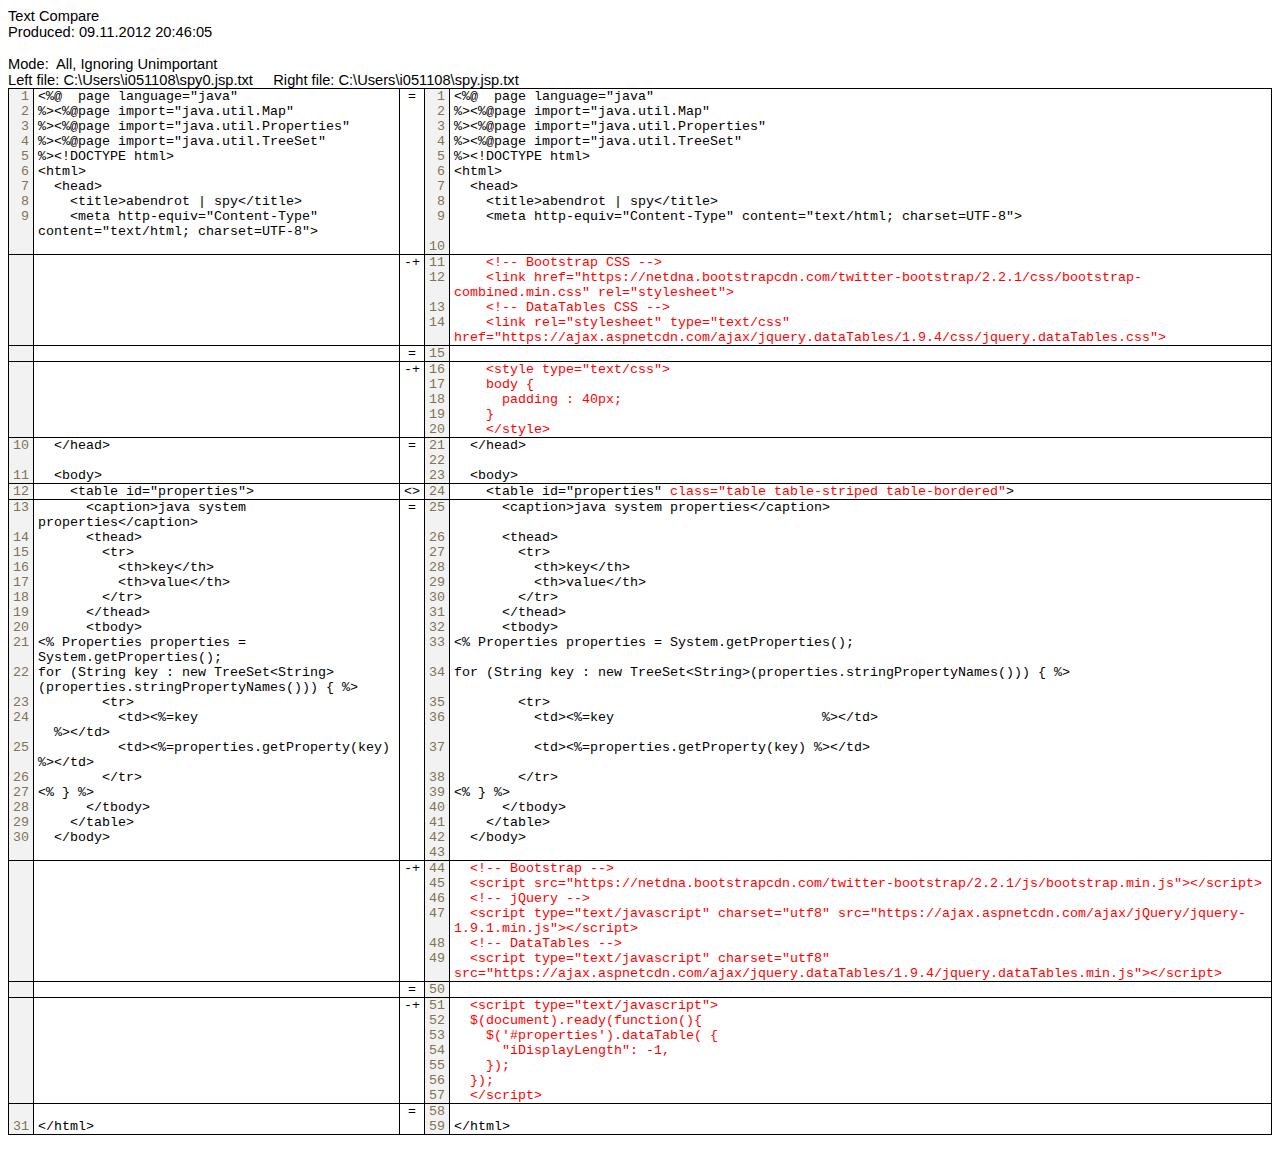
<file: spy.diff.html>
<!DOCTYPE HTML PUBLIC "-//W3C//DTD HTML 4.01 Transitional//EN" "http://www.w3.org/TR/html4/loose.dtd">
<html>
<head>
<meta http-equiv="Content-Type" content="text/html; charset=iso-8859-1">
<style>
.AlignLeft { text-align: left; }
.AlignCenter { text-align: center; }
.AlignRight { text-align: right; }
body { font-family: sans-serif; font-size: 11pt; }
td { vertical-align: top; padding-left: 4px; padding-right: 4px; }

tr.SectionGap td { font-size: 4px; border-left: none; border-top: none; border-bottom: 1px solid Black; border-right: 1px solid Black; }
tr.SectionAll td { border-left: none; border-top: none; border-bottom: 1px solid Black; border-right: 1px solid Black; }
tr.SectionBegin td { border-left: none; border-top: none; border-right: 1px solid Black; }
tr.SectionEnd td { border-left: none; border-top: none; border-bottom: 1px solid Black; border-right: 1px solid Black; }
tr.SectionMiddle td { border-left: none; border-top: none; border-right: 1px solid Black; }
tr.SubsectionAll td { border-left: none; border-top: none; border-bottom: 1px solid Gray; border-right: 1px solid Black; }
tr.SubsectionEnd td { border-left: none; border-top: none; border-bottom: 1px solid Gray; border-right: 1px solid Black; }
table.fc { border-top: 1px solid Black; border-left: 1px solid Black; width: 100%; font-family: monospace; font-size: 10pt; }
td.TextItemInsigAdd { color: #000000; background-color: #FFFFFF; }
td.TextItemInsigDel { color: #000000; background-color: #FFFFFF; text-decoration: line-through; }
td.TextItemInsigDiffMod { color: #000000; background-color: #FFFFFF; }
td.TextItemInsigLeftMod { color: #000000; background-color: #FFFFFF; }
td.TextItemInsigRightMod { color: #000000; background-color: #FFFFFF; }
td.TextItemNum { color: #827357; background-color: #F2F2F2; }
td.TextItemSame { color: #000000; background-color: #FFFFFF; }
td.TextItemSigAdd { color: #000000; background-color: #FFFFFF; }
td.TextItemSigDel { color: #000000; background-color: #FFFFFF; text-decoration: line-through; }
td.TextItemSigDiffMod { color: #000000; background-color: #FFFFFF; }
td.TextItemSigLeftMod { color: #000000; background-color: #FFFFFF; }
td.TextItemSigRightMod { color: #000000; background-color: #FFFFFF; }
.TextSegInsigDiff { color: #0000FF; }
.TextSegReplacedDiff { color: #0000FF; font-style: italic; }
.TextSegSigDiff { color: #FF0000; }
</style>
<title>Text Compare</title>
</head>
<body>
Text Compare<br/>
Produced: 09.11.2012 20:46:05<br/>
&nbsp; &nbsp;
<br/>
Mode:&nbsp; All, Ignoring Unimportant &nbsp;
<br/>
Left file: C:\Users\i051108\spy0.jsp.txt&nbsp; &nbsp;&nbsp; Right file: C:\Users\i051108\spy.jsp.txt &nbsp;
<br/>
<table class="fc" cellspacing="0" cellpadding="0">
<tr class="SectionBegin">
<td class="TextItemNum AlignRight">1</td>
<td class="TextItemSame">&lt;%@&nbsp; page language=&quot;java&quot;</td>
<td class="AlignCenter">=</td>
<td class="TextItemNum AlignRight">1</td>
<td class="TextItemSame">&lt;%@&nbsp; page language=&quot;java&quot;</td>
</tr>
<tr class="SectionMiddle">
<td class="TextItemNum AlignRight">2</td>
<td class="TextItemSame">%&gt;&lt;%@page import=&quot;java.util.Map&quot;</td>
<td class="AlignCenter">&nbsp;</td>
<td class="TextItemNum AlignRight">2</td>
<td class="TextItemSame">%&gt;&lt;%@page import=&quot;java.util.Map&quot;</td>
</tr>
<tr class="SectionMiddle">
<td class="TextItemNum AlignRight">3</td>
<td class="TextItemSame">%&gt;&lt;%@page import=&quot;java.util.Properties&quot;</td>
<td class="AlignCenter">&nbsp;</td>
<td class="TextItemNum AlignRight">3</td>
<td class="TextItemSame">%&gt;&lt;%@page import=&quot;java.util.Properties&quot;</td>
</tr>
<tr class="SectionMiddle">
<td class="TextItemNum AlignRight">4</td>
<td class="TextItemSame">%&gt;&lt;%@page import=&quot;java.util.TreeSet&quot;</td>
<td class="AlignCenter">&nbsp;</td>
<td class="TextItemNum AlignRight">4</td>
<td class="TextItemSame">%&gt;&lt;%@page import=&quot;java.util.TreeSet&quot;</td>
</tr>
<tr class="SectionMiddle">
<td class="TextItemNum AlignRight">5</td>
<td class="TextItemSame">%&gt;&lt;!DOCTYPE html&gt;</td>
<td class="AlignCenter">&nbsp;</td>
<td class="TextItemNum AlignRight">5</td>
<td class="TextItemSame">%&gt;&lt;!DOCTYPE html&gt;</td>
</tr>
<tr class="SectionMiddle">
<td class="TextItemNum AlignRight">6</td>
<td class="TextItemSame">&lt;html&gt;</td>
<td class="AlignCenter">&nbsp;</td>
<td class="TextItemNum AlignRight">6</td>
<td class="TextItemSame">&lt;html&gt;</td>
</tr>
<tr class="SectionMiddle">
<td class="TextItemNum AlignRight">7</td>
<td class="TextItemSame">&nbsp; &lt;head&gt;</td>
<td class="AlignCenter">&nbsp;</td>
<td class="TextItemNum AlignRight">7</td>
<td class="TextItemSame">&nbsp; &lt;head&gt;</td>
</tr>
<tr class="SectionMiddle">
<td class="TextItemNum AlignRight">8</td>
<td class="TextItemSame">&nbsp; &nbsp; &lt;title&gt;abendrot | spy&lt;/title&gt;</td>
<td class="AlignCenter">&nbsp;</td>
<td class="TextItemNum AlignRight">8</td>
<td class="TextItemSame">&nbsp; &nbsp; &lt;title&gt;abendrot | spy&lt;/title&gt;</td>
</tr>
<tr class="SectionMiddle">
<td class="TextItemNum AlignRight">9</td>
<td class="TextItemSame">&nbsp; &nbsp; &lt;meta http-equiv=&quot;Content-Type&quot; content=&quot;text/html; charset=UTF-8&quot;&gt;</td>
<td class="AlignCenter">&nbsp;</td>
<td class="TextItemNum AlignRight">9</td>
<td class="TextItemSame">&nbsp; &nbsp; &lt;meta http-equiv=&quot;Content-Type&quot; content=&quot;text/html; charset=UTF-8&quot;&gt;</td>
</tr>
<tr class="SectionEnd">
<td class="TextItemNum AlignRight">&nbsp;</td>
<td class="TextItemSame">&nbsp;</td>
<td class="AlignCenter">&nbsp;</td>
<td class="TextItemNum AlignRight">10</td>
<td class="TextItemSame">&nbsp; &nbsp; </td>
</tr>
<tr class="SectionBegin">
<td class="TextItemNum AlignRight">&nbsp;</td>
<td class="TextItemSame">&nbsp;</td>
<td class="AlignCenter">-+</td>
<td class="TextItemNum AlignRight">11</td>
<td class="TextItemSigRightMod">&nbsp; &nbsp; <span class="TextSegSigDiff">&lt;!--</span> <span class="TextSegSigDiff">Bootstrap</span> <span class="TextSegSigDiff">CSS</span> <span class="TextSegSigDiff">--&gt;</span></td>
</tr>
<tr class="SectionMiddle">
<td class="TextItemNum AlignRight">&nbsp;</td>
<td class="TextItemSame">&nbsp;</td>
<td class="AlignCenter">&nbsp;</td>
<td class="TextItemNum AlignRight">12</td>
<td class="TextItemSigRightMod">&nbsp; &nbsp; <span class="TextSegSigDiff">&lt;link</span> <span class="TextSegSigDiff">href=&quot;https://netdna.bootstrapcdn.com/twitter-bootstrap/2.2.1/css/bootstrap-combined.min.css&quot;</span> <span class="TextSegSigDiff">rel=&quot;stylesheet&quot;&gt;</span></td>
</tr>
<tr class="SectionMiddle">
<td class="TextItemNum AlignRight">&nbsp;</td>
<td class="TextItemSame">&nbsp;</td>
<td class="AlignCenter">&nbsp;</td>
<td class="TextItemNum AlignRight">13</td>
<td class="TextItemSigRightMod">&nbsp; &nbsp; <span class="TextSegSigDiff">&lt;!--</span> <span class="TextSegSigDiff">DataTables</span> <span class="TextSegSigDiff">CSS</span> <span class="TextSegSigDiff">--&gt;</span></td>
</tr>
<tr class="SectionEnd">
<td class="TextItemNum AlignRight">&nbsp;</td>
<td class="TextItemSame">&nbsp;</td>
<td class="AlignCenter">&nbsp;</td>
<td class="TextItemNum AlignRight">14</td>
<td class="TextItemSigRightMod">&nbsp; &nbsp; <span class="TextSegSigDiff">&lt;link</span> <span class="TextSegSigDiff">rel=&quot;stylesheet&quot;</span> <span class="TextSegSigDiff">type=&quot;text/css&quot;</span> <span class="TextSegSigDiff">href=&quot;https://ajax.aspnetcdn.com/ajax/jquery.dataTables/1.9.4/css/jquery.dataTables.css&quot;&gt;</span></td>
</tr>
<tr class="SectionAll">
<td class="TextItemNum AlignRight">&nbsp;</td>
<td class="TextItemSame">&nbsp;</td>
<td class="AlignCenter">=</td>
<td class="TextItemNum AlignRight">15</td>
<td class="TextItemSame">&nbsp; </td>
</tr>
<tr class="SectionBegin">
<td class="TextItemNum AlignRight">&nbsp;</td>
<td class="TextItemSame">&nbsp;</td>
<td class="AlignCenter">-+</td>
<td class="TextItemNum AlignRight">16</td>
<td class="TextItemSigRightMod">&nbsp; &nbsp; <span class="TextSegSigDiff">&lt;style</span> <span class="TextSegSigDiff">type=&quot;text/css&quot;&gt;</span></td>
</tr>
<tr class="SectionMiddle">
<td class="TextItemNum AlignRight">&nbsp;</td>
<td class="TextItemSame">&nbsp;</td>
<td class="AlignCenter">&nbsp;</td>
<td class="TextItemNum AlignRight">17</td>
<td class="TextItemSigRightMod">&nbsp; &nbsp; <span class="TextSegSigDiff">body</span> <span class="TextSegSigDiff">{</span></td>
</tr>
<tr class="SectionMiddle">
<td class="TextItemNum AlignRight">&nbsp;</td>
<td class="TextItemSame">&nbsp;</td>
<td class="AlignCenter">&nbsp;</td>
<td class="TextItemNum AlignRight">18</td>
<td class="TextItemSigRightMod">&nbsp; &nbsp; &nbsp; <span class="TextSegSigDiff">padding</span> <span class="TextSegSigDiff">:</span> <span class="TextSegSigDiff">40px;</span></td>
</tr>
<tr class="SectionMiddle">
<td class="TextItemNum AlignRight">&nbsp;</td>
<td class="TextItemSame">&nbsp;</td>
<td class="AlignCenter">&nbsp;</td>
<td class="TextItemNum AlignRight">19</td>
<td class="TextItemSigRightMod">&nbsp; &nbsp; <span class="TextSegSigDiff">}</span></td>
</tr>
<tr class="SectionEnd">
<td class="TextItemNum AlignRight">&nbsp;</td>
<td class="TextItemSame">&nbsp;</td>
<td class="AlignCenter">&nbsp;</td>
<td class="TextItemNum AlignRight">20</td>
<td class="TextItemSigRightMod">&nbsp; &nbsp; <span class="TextSegSigDiff">&lt;/style&gt;</span></td>
</tr>
<tr class="SectionBegin">
<td class="TextItemNum AlignRight">10</td>
<td class="TextItemSame">&nbsp; &lt;/head&gt;</td>
<td class="AlignCenter">=</td>
<td class="TextItemNum AlignRight">21</td>
<td class="TextItemSame">&nbsp; &lt;/head&gt;</td>
</tr>
<tr class="SectionMiddle">
<td class="TextItemNum AlignRight">&nbsp;</td>
<td class="TextItemSame">&nbsp;</td>
<td class="AlignCenter">&nbsp;</td>
<td class="TextItemNum AlignRight">22</td>
<td class="TextItemSame">&nbsp; </td>
</tr>
<tr class="SectionEnd">
<td class="TextItemNum AlignRight">11</td>
<td class="TextItemSame">&nbsp; &lt;body&gt;</td>
<td class="AlignCenter">&nbsp;</td>
<td class="TextItemNum AlignRight">23</td>
<td class="TextItemSame">&nbsp; &lt;body&gt;</td>
</tr>
<tr class="SectionAll">
<td class="TextItemNum AlignRight">12</td>
<td class="TextItemSigDiffMod">&nbsp; &nbsp; &lt;table id=&quot;properties&quot;&gt;</td>
<td class="AlignCenter">&lt;&gt;</td>
<td class="TextItemNum AlignRight">24</td>
<td class="TextItemSigDiffMod">&nbsp; &nbsp; &lt;table id=&quot;properties&quot; <span class="TextSegSigDiff">class=&quot;table</span> <span class="TextSegSigDiff">table-striped</span> <span class="TextSegSigDiff">table-bordered&quot;</span>&gt;</td>
</tr>
<tr class="SectionBegin">
<td class="TextItemNum AlignRight">13</td>
<td class="TextItemSame">&nbsp; &nbsp; &nbsp; &lt;caption&gt;java system properties&lt;/caption&gt;</td>
<td class="AlignCenter">=</td>
<td class="TextItemNum AlignRight">25</td>
<td class="TextItemSame">&nbsp; &nbsp; &nbsp; &lt;caption&gt;java system properties&lt;/caption&gt;</td>
</tr>
<tr class="SectionMiddle">
<td class="TextItemNum AlignRight">14</td>
<td class="TextItemSame">&nbsp; &nbsp; &nbsp; &lt;thead&gt;</td>
<td class="AlignCenter">&nbsp;</td>
<td class="TextItemNum AlignRight">26</td>
<td class="TextItemSame">&nbsp; &nbsp; &nbsp; &lt;thead&gt;</td>
</tr>
<tr class="SectionMiddle">
<td class="TextItemNum AlignRight">15</td>
<td class="TextItemSame">&nbsp; &nbsp; &nbsp; &nbsp; &lt;tr&gt;</td>
<td class="AlignCenter">&nbsp;</td>
<td class="TextItemNum AlignRight">27</td>
<td class="TextItemSame">&nbsp; &nbsp; &nbsp; &nbsp; &lt;tr&gt;</td>
</tr>
<tr class="SectionMiddle">
<td class="TextItemNum AlignRight">16</td>
<td class="TextItemSame">&nbsp; &nbsp; &nbsp; &nbsp; &nbsp; &lt;th&gt;key&lt;/th&gt;</td>
<td class="AlignCenter">&nbsp;</td>
<td class="TextItemNum AlignRight">28</td>
<td class="TextItemSame">&nbsp; &nbsp; &nbsp; &nbsp; &nbsp; &lt;th&gt;key&lt;/th&gt;</td>
</tr>
<tr class="SectionMiddle">
<td class="TextItemNum AlignRight">17</td>
<td class="TextItemSame">&nbsp; &nbsp; &nbsp; &nbsp; &nbsp; &lt;th&gt;value&lt;/th&gt;</td>
<td class="AlignCenter">&nbsp;</td>
<td class="TextItemNum AlignRight">29</td>
<td class="TextItemSame">&nbsp; &nbsp; &nbsp; &nbsp; &nbsp; &lt;th&gt;value&lt;/th&gt;</td>
</tr>
<tr class="SectionMiddle">
<td class="TextItemNum AlignRight">18</td>
<td class="TextItemSame">&nbsp; &nbsp; &nbsp; &nbsp; &lt;/tr&gt;</td>
<td class="AlignCenter">&nbsp;</td>
<td class="TextItemNum AlignRight">30</td>
<td class="TextItemSame">&nbsp; &nbsp; &nbsp; &nbsp; &lt;/tr&gt;</td>
</tr>
<tr class="SectionMiddle">
<td class="TextItemNum AlignRight">19</td>
<td class="TextItemSame">&nbsp; &nbsp; &nbsp; &lt;/thead&gt;</td>
<td class="AlignCenter">&nbsp;</td>
<td class="TextItemNum AlignRight">31</td>
<td class="TextItemSame">&nbsp; &nbsp; &nbsp; &lt;/thead&gt;</td>
</tr>
<tr class="SectionMiddle">
<td class="TextItemNum AlignRight">20</td>
<td class="TextItemSame">&nbsp; &nbsp; &nbsp; &lt;tbody&gt;</td>
<td class="AlignCenter">&nbsp;</td>
<td class="TextItemNum AlignRight">32</td>
<td class="TextItemSame">&nbsp; &nbsp; &nbsp; &lt;tbody&gt;</td>
</tr>
<tr class="SectionMiddle">
<td class="TextItemNum AlignRight">21</td>
<td class="TextItemSame">&lt;% Properties properties = System.getProperties();</td>
<td class="AlignCenter">&nbsp;</td>
<td class="TextItemNum AlignRight">33</td>
<td class="TextItemSame">&lt;% Properties properties = System.getProperties();</td>
</tr>
<tr class="SectionMiddle">
<td class="TextItemNum AlignRight">22</td>
<td class="TextItemSame">for (String key : new TreeSet&lt;String&gt;(properties.stringPropertyNames())) { %&gt;</td>
<td class="AlignCenter">&nbsp;</td>
<td class="TextItemNum AlignRight">34</td>
<td class="TextItemSame">for (String key : new TreeSet&lt;String&gt;(properties.stringPropertyNames())) { %&gt;</td>
</tr>
<tr class="SectionMiddle">
<td class="TextItemNum AlignRight">23</td>
<td class="TextItemSame">&nbsp; &nbsp; &nbsp; &nbsp; &lt;tr&gt;</td>
<td class="AlignCenter">&nbsp;</td>
<td class="TextItemNum AlignRight">35</td>
<td class="TextItemSame">&nbsp; &nbsp; &nbsp; &nbsp; &lt;tr&gt;</td>
</tr>
<tr class="SectionMiddle">
<td class="TextItemNum AlignRight">24</td>
<td class="TextItemSame">&nbsp; &nbsp; &nbsp; &nbsp; &nbsp; &lt;td&gt;&lt;%=key&nbsp; &nbsp; &nbsp; &nbsp; &nbsp; &nbsp; &nbsp; &nbsp; &nbsp; &nbsp; &nbsp; &nbsp; &nbsp; %&gt;&lt;/td&gt;</td>
<td class="AlignCenter">&nbsp;</td>
<td class="TextItemNum AlignRight">36</td>
<td class="TextItemSame">&nbsp; &nbsp; &nbsp; &nbsp; &nbsp; &lt;td&gt;&lt;%=key&nbsp; &nbsp; &nbsp; &nbsp; &nbsp; &nbsp; &nbsp; &nbsp; &nbsp; &nbsp; &nbsp; &nbsp; &nbsp; %&gt;&lt;/td&gt;</td>
</tr>
<tr class="SectionMiddle">
<td class="TextItemNum AlignRight">25</td>
<td class="TextItemSame">&nbsp; &nbsp; &nbsp; &nbsp; &nbsp; &lt;td&gt;&lt;%=properties.getProperty(key) %&gt;&lt;/td&gt;</td>
<td class="AlignCenter">&nbsp;</td>
<td class="TextItemNum AlignRight">37</td>
<td class="TextItemSame">&nbsp; &nbsp; &nbsp; &nbsp; &nbsp; &lt;td&gt;&lt;%=properties.getProperty(key) %&gt;&lt;/td&gt;</td>
</tr>
<tr class="SectionMiddle">
<td class="TextItemNum AlignRight">26</td>
<td class="TextItemSame">&nbsp; &nbsp; &nbsp; &nbsp; &lt;/tr&gt;</td>
<td class="AlignCenter">&nbsp;</td>
<td class="TextItemNum AlignRight">38</td>
<td class="TextItemSame">&nbsp; &nbsp; &nbsp; &nbsp; &lt;/tr&gt;</td>
</tr>
<tr class="SectionMiddle">
<td class="TextItemNum AlignRight">27</td>
<td class="TextItemSame">&lt;% } %&gt;</td>
<td class="AlignCenter">&nbsp;</td>
<td class="TextItemNum AlignRight">39</td>
<td class="TextItemSame">&lt;% } %&gt;</td>
</tr>
<tr class="SectionMiddle">
<td class="TextItemNum AlignRight">28</td>
<td class="TextItemSame">&nbsp; &nbsp; &nbsp; &lt;/tbody&gt;</td>
<td class="AlignCenter">&nbsp;</td>
<td class="TextItemNum AlignRight">40</td>
<td class="TextItemSame">&nbsp; &nbsp; &nbsp; &lt;/tbody&gt;</td>
</tr>
<tr class="SectionMiddle">
<td class="TextItemNum AlignRight">29</td>
<td class="TextItemSame">&nbsp; &nbsp; &lt;/table&gt;</td>
<td class="AlignCenter">&nbsp;</td>
<td class="TextItemNum AlignRight">41</td>
<td class="TextItemSame">&nbsp; &nbsp; &lt;/table&gt;</td>
</tr>
<tr class="SectionMiddle">
<td class="TextItemNum AlignRight">30</td>
<td class="TextItemSame">&nbsp; &lt;/body&gt;</td>
<td class="AlignCenter">&nbsp;</td>
<td class="TextItemNum AlignRight">42</td>
<td class="TextItemSame">&nbsp; &lt;/body&gt;</td>
</tr>
<tr class="SectionEnd">
<td class="TextItemNum AlignRight">&nbsp;</td>
<td class="TextItemSame">&nbsp;</td>
<td class="AlignCenter">&nbsp;</td>
<td class="TextItemNum AlignRight">43</td>
<td class="TextItemSame">&nbsp; </td>
</tr>
<tr class="SectionBegin">
<td class="TextItemNum AlignRight">&nbsp;</td>
<td class="TextItemSame">&nbsp;</td>
<td class="AlignCenter">-+</td>
<td class="TextItemNum AlignRight">44</td>
<td class="TextItemSigRightMod">&nbsp; <span class="TextSegSigDiff">&lt;!--</span> <span class="TextSegSigDiff">Bootstrap</span> <span class="TextSegSigDiff">--&gt;</span></td>
</tr>
<tr class="SectionMiddle">
<td class="TextItemNum AlignRight">&nbsp;</td>
<td class="TextItemSame">&nbsp;</td>
<td class="AlignCenter">&nbsp;</td>
<td class="TextItemNum AlignRight">45</td>
<td class="TextItemSigRightMod">&nbsp; <span class="TextSegSigDiff">&lt;script</span> <span class="TextSegSigDiff">src=&quot;https://netdna.bootstrapcdn.com/twitter-bootstrap/2.2.1/js/bootstrap.min.js&quot;&gt;&lt;/script&gt;</span></td>
</tr>
<tr class="SectionMiddle">
<td class="TextItemNum AlignRight">&nbsp;</td>
<td class="TextItemSame">&nbsp;</td>
<td class="AlignCenter">&nbsp;</td>
<td class="TextItemNum AlignRight">46</td>
<td class="TextItemSigRightMod">&nbsp; <span class="TextSegSigDiff">&lt;!--</span> <span class="TextSegSigDiff">jQuery</span> <span class="TextSegSigDiff">--&gt;</span></td>
</tr>
<tr class="SectionMiddle">
<td class="TextItemNum AlignRight">&nbsp;</td>
<td class="TextItemSame">&nbsp;</td>
<td class="AlignCenter">&nbsp;</td>
<td class="TextItemNum AlignRight">47</td>
<td class="TextItemSigRightMod">&nbsp; <span class="TextSegSigDiff">&lt;script</span> <span class="TextSegSigDiff">type=&quot;text/javascript&quot;</span> <span class="TextSegSigDiff">charset=&quot;utf8&quot;</span> <span class="TextSegSigDiff">src=&quot;https://ajax.aspnetcdn.com/ajax/jQuery/jquery-1.9.1.min.js&quot;&gt;&lt;/script&gt;</span></td>
</tr>
<tr class="SectionMiddle">
<td class="TextItemNum AlignRight">&nbsp;</td>
<td class="TextItemSame">&nbsp;</td>
<td class="AlignCenter">&nbsp;</td>
<td class="TextItemNum AlignRight">48</td>
<td class="TextItemSigRightMod">&nbsp; <span class="TextSegSigDiff">&lt;!--</span> <span class="TextSegSigDiff">DataTables</span> <span class="TextSegSigDiff">--&gt;</span></td>
</tr>
<tr class="SectionEnd">
<td class="TextItemNum AlignRight">&nbsp;</td>
<td class="TextItemSame">&nbsp;</td>
<td class="AlignCenter">&nbsp;</td>
<td class="TextItemNum AlignRight">49</td>
<td class="TextItemSigRightMod">&nbsp; <span class="TextSegSigDiff">&lt;script</span> <span class="TextSegSigDiff">type=&quot;text/javascript&quot;</span> <span class="TextSegSigDiff">charset=&quot;utf8&quot;</span> <span class="TextSegSigDiff">src=&quot;https://ajax.aspnetcdn.com/ajax/jquery.dataTables/1.9.4/jquery.dataTables.min.js&quot;&gt;&lt;/script&gt;</span></td>
</tr>
<tr class="SectionAll">
<td class="TextItemNum AlignRight">&nbsp;</td>
<td class="TextItemSame">&nbsp;</td>
<td class="AlignCenter">=</td>
<td class="TextItemNum AlignRight">50</td>
<td class="TextItemSame">&nbsp; </td>
</tr>
<tr class="SectionBegin">
<td class="TextItemNum AlignRight">&nbsp;</td>
<td class="TextItemSame">&nbsp;</td>
<td class="AlignCenter">-+</td>
<td class="TextItemNum AlignRight">51</td>
<td class="TextItemSigRightMod">&nbsp; <span class="TextSegSigDiff">&lt;script</span> <span class="TextSegSigDiff">type=&quot;text/javascript&quot;&gt;</span></td>
</tr>
<tr class="SectionMiddle">
<td class="TextItemNum AlignRight">&nbsp;</td>
<td class="TextItemSame">&nbsp;</td>
<td class="AlignCenter">&nbsp;</td>
<td class="TextItemNum AlignRight">52</td>
<td class="TextItemSigRightMod">&nbsp; <span class="TextSegSigDiff">$(document).ready(function(){</span></td>
</tr>
<tr class="SectionMiddle">
<td class="TextItemNum AlignRight">&nbsp;</td>
<td class="TextItemSame">&nbsp;</td>
<td class="AlignCenter">&nbsp;</td>
<td class="TextItemNum AlignRight">53</td>
<td class="TextItemSigRightMod">&nbsp; &nbsp; <span class="TextSegSigDiff">$('#properties').dataTable(</span> <span class="TextSegSigDiff">{</span></td>
</tr>
<tr class="SectionMiddle">
<td class="TextItemNum AlignRight">&nbsp;</td>
<td class="TextItemSame">&nbsp;</td>
<td class="AlignCenter">&nbsp;</td>
<td class="TextItemNum AlignRight">54</td>
<td class="TextItemSigRightMod">&nbsp; &nbsp; &nbsp; <span class="TextSegSigDiff">&quot;iDisplayLength&quot;:</span> <span class="TextSegSigDiff">-1,</span></td>
</tr>
<tr class="SectionMiddle">
<td class="TextItemNum AlignRight">&nbsp;</td>
<td class="TextItemSame">&nbsp;</td>
<td class="AlignCenter">&nbsp;</td>
<td class="TextItemNum AlignRight">55</td>
<td class="TextItemSigRightMod">&nbsp; &nbsp; <span class="TextSegSigDiff">});</span></td>
</tr>
<tr class="SectionMiddle">
<td class="TextItemNum AlignRight">&nbsp;</td>
<td class="TextItemSame">&nbsp;</td>
<td class="AlignCenter">&nbsp;</td>
<td class="TextItemNum AlignRight">56</td>
<td class="TextItemSigRightMod">&nbsp; <span class="TextSegSigDiff">});</span></td>
</tr>
<tr class="SectionEnd">
<td class="TextItemNum AlignRight">&nbsp;</td>
<td class="TextItemSame">&nbsp;</td>
<td class="AlignCenter">&nbsp;</td>
<td class="TextItemNum AlignRight">57</td>
<td class="TextItemSigRightMod">&nbsp; <span class="TextSegSigDiff">&lt;/script&gt;</span></td>
</tr>
<tr class="SectionBegin">
<td class="TextItemNum AlignRight">&nbsp;</td>
<td class="TextItemSame">&nbsp;</td>
<td class="AlignCenter">=</td>
<td class="TextItemNum AlignRight">58</td>
<td class="TextItemSame">&nbsp;</td>
</tr>
<tr class="SectionEnd">
<td class="TextItemNum AlignRight">31</td>
<td class="TextItemSame">&lt;/html&gt;</td>
<td class="AlignCenter">&nbsp;</td>
<td class="TextItemNum AlignRight">59</td>
<td class="TextItemSame">&lt;/html&gt;</td>
</tr>
</table>
<br/>
</body>
</html>
</file>
